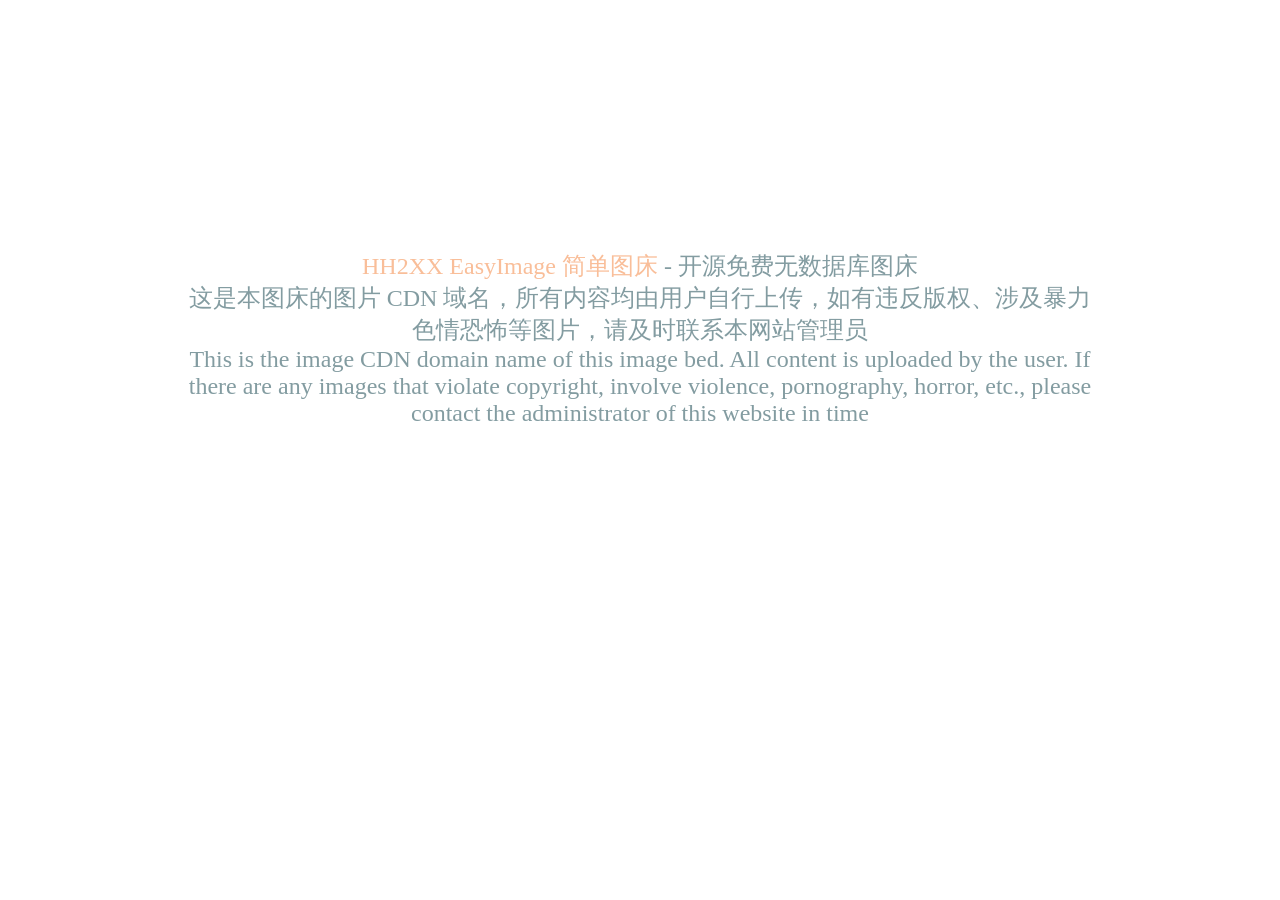
<file: i/index.html>
<!doctype html>
<html>

<head>
    <meta charset="utf-8">
    <title>EasyImage 简单图床</title>
    <style>
        * {
            margin: 0;
            padding: 0;
            font-family: Microsoft YaHei, '\9ed1\4f53';
        }

        .main {
            width: 80%;
            margin: 50px auto;
            box-sizing: border-box;
            padding: 50px;
            text-align: center;
        }

        .main p {
            display: block;
            font-size: 24px;
            font-weight: 300;
            color: #839ca1;
        }

        .main a {
            color: #f9be99;
            text-decoration: none;
        }
    </style>
    <link
        href="[data-uri]"
        rel="icon" type="image/x-icon" />
</head>

<body>
    <div class="main" style="margin-top: 200px;">
        <p><a href="https://github.com/HH2XX/EasyImages">HH2XX EasyImage 简单图床</a> - 开源免费无数据库图床</p>
        <p>这是本图床的图片 CDN 域名，所有内容均由用户自行上传，如有违反版权、涉及暴力色情恐怖等图片，请及时联系本网站管理员</p>
        <p>This is the image CDN domain name of this image bed. All content is uploaded by the user. If there are any
            images that violate copyright, involve violence, pornography, horror, etc., please contact the administrator
            of this website in time</p>
    </div>
</body>

</html>
</file>
